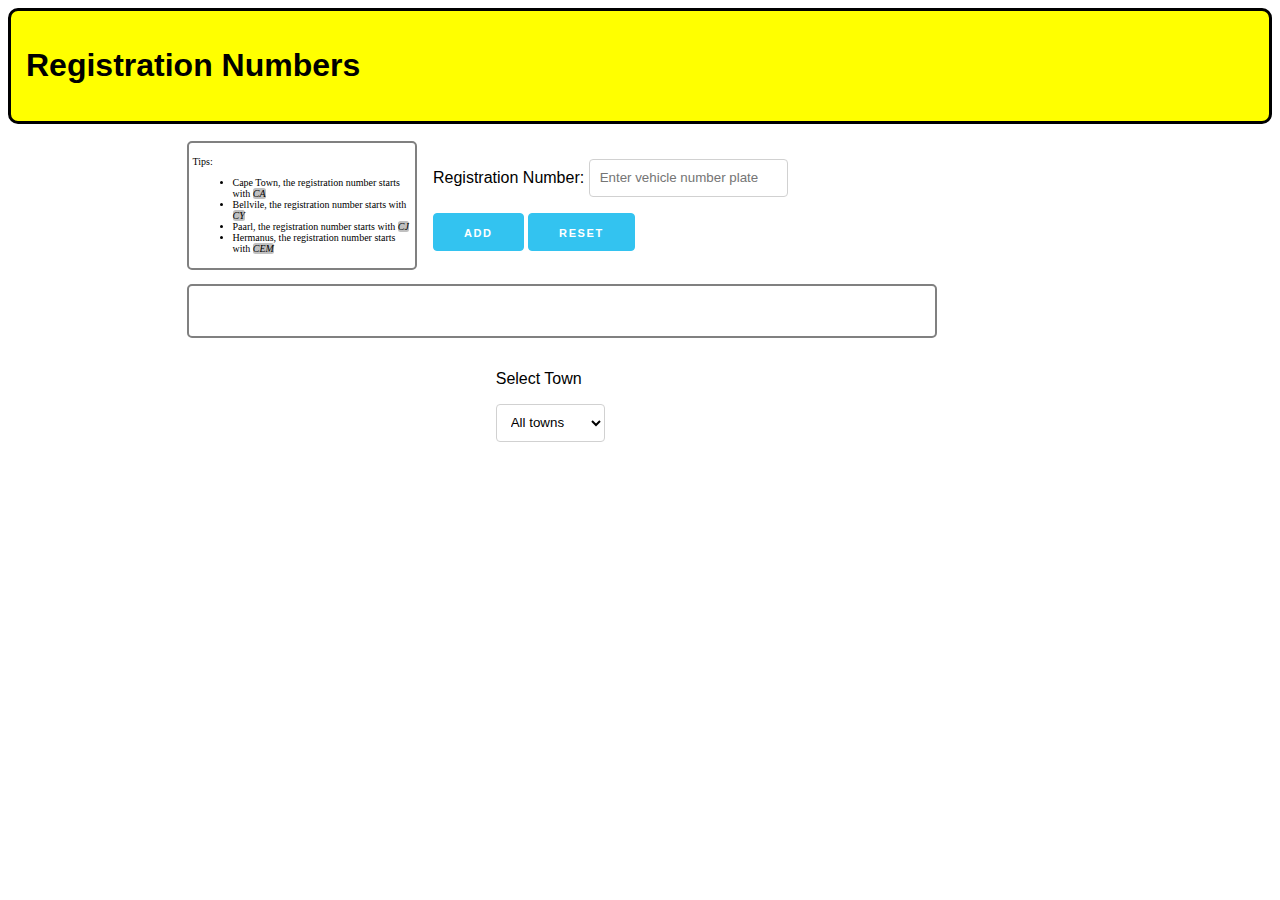
<file: index.html>
<!DOCTYPE html>
<html>
  <head>
      <title></title>
      <meta charset="utf-8" name = "viewport" content = "width=device-width, initial-scale=1.0">
      <link rel = "stylesheet" href="css/registration_numbers.css">
  </head>
  <body onLoad = "changeSelect();">
    <div class = "header">
      <h1>Registration Numbers</h1>
    </div>
    <div class = "container">

      <div class="row">
        <div class="appInstruction col-3">
          <p>Tips:
            <ul>
              <li>Cape Town, the registration number starts with <span class="plates"><i>CA</i></span></li>
              <li>Bellvile, the registration number starts with <span class="plates"><i>CY</i></span></li>
              <li>Paarl, the registration number starts with <span class="plates"><i>CJ</i></span></li>
              <li>Hermanus, the registration number starts with <span class="plates"><i>CEM</i></span></li>
            </ul>
          </p>
        </div>
        <div class = "col-8">
          <form>
            <p>
              <span>Registration Number:<span>
                <input type="text" name = "registration_number" class = "inPutSize regNum" placeholder="Enter vehicle number plate" maxlength="11" />
            </p>
          </form>
          <div class ="" >
            <button class="button-primary" on type="button" name="button" id ="addReg">Add </button>
            <button class="button-primary" on type="button" name="button" id ="reset">Reset</button>
          </div>
        </div>
      </div>
      <div class=" row displayInstruction">
        <span id ='plate'></span><span id = "footer"></span>
      </div>

      <div class = "row">
        <form class="col-8 moveToRight " name ="formten">
          <p>Select Town</p>
          <select name="towns" id ="townBox" onchange="changeSelect();">
            <option  value="all">All towns</option>
            <option  value="capetown" >Cape Town</option>
            <option  value="bellville" >Bellville</option>
            <option  value="paarl">Paarl</option>
            <option  value="hermanus">Hermanus</option>
          </select>
        </form>
      </div>
  </div>
      <div class = "row">
        <div class = "col-8 displayReg">
          <ul class = "addHere">
          </ul>
      </div>
    </div>

  </body>
  <script src="js/registration_numbers.js"></script>
  <script src="js/regstration_numbers-dom.js"></script>
</html>
</file>
<file: css/registration_numbers.css>
* {
    box-sizing: border-box;
}
.row::after {
      content: "";
      clear: both;
      display: table;
}
[class*="col-"] {
    float: left;
    padding: 9px;
}
.container {
  position: relative;
  width: 100%;
  max-width: 960px;
  margin: 0 auto;
  padding: 0 20px;
  box-sizing: border-box; }

.inPutSize{
  size : 20;
}
html {
    font-family: "Lucida Sans", sans-serif;
}
.header {
    background-color: yellow;
    color: black;
    padding: 15px;
    margin-bottom: 10px;
    border : 3px solid black;
    border-radius: 10px;
}
/*For mobile phones*/
[class*="col-"] {
    width: 100%;
}
.displayReg ul {
    list-style-type: none;
    margin: 0;
    padding: 0;
}
.displayReg li {
    padding: 8px;
    margin-top: 7px;
    background-color: yellow;
    color: black;
    box-shadow: 0 1px 3px rgba(0,0,0,0.12), 0 1px 2px rgba(0,0,0,0.24);
    border: 2px solid black;
    border-radius: 5px;
    text-align: center;
    max-width: 150px;
    min-width: 150px;

}
.displayInstruction{
  padding: 7px;
  margin: 7px;
  border: 2px solid grey;
  border-radius: 5px;
  text-align: center;
  top:inherit;
  max-width: 750px;
  white-space: pre-line;
  max-height: 6rem;
}
.plates i{
  background-color: silver;
  min-width: 50px;
  border-radius: 2.5px;
  text-align: center;
}
.appInstruction{
  padding: 3.5px;
  margin: 7px;
  border: 2px solid grey;
  border-radius: 5px;
  text: center;
  font-family:"Times New Roman", Helvetica, cursive ,fantasy,Times, Arial;
  font-weight: 500;
  font-size: 10px;
  color: black;
}
.footer{
  margin-top: 10px;
  text-align: center;
}
@media only screen and (min-width: 768px) {
    /* For desktop: */
    .displayReg li{
      display: inline-block;
      margin-right: 7px;
    }
    .col-1 {width: 8.33%;}
    .col-2 {width: 16.66%;}
    .col-3 {width: 25%;}
    .col-4 {width: 33.33%;}
    .col-5 {width: 41.66%;}
    .col-6 {width: 50%;}
    .col-7 {width: 58.33%;}
    .col-8 {width: 66.66%;}
    .col-9 {width: 75%;}
    .col-10 {width: 83.33%;}
    .col-11 {width: 91.66%;}
    .col-12 {width: 100%;}

    .moveToRight{
      float: right;
    }
    .inPutSize{
      size : 60;
    }
    .moveToRight::after {
          content: "";
          clear: both;
          display: table;
    }
}
/* Buttons
–––––––––––––––––––––––––––––––––––––––––––––––––– */
.button,
button,
input[type="submit"],
input[type="reset"],
input[type="button"] {
  display: inline-block;
  height: 38px;
  padding: 0 30px;
  color: #555;
  text-align: center;
  font-size: 11px;
  font-weight: 600;
  line-height: 38px;
  letter-spacing: .1rem;
  text-transform: uppercase;
  text-decoration: none;
  white-space: nowrap;
  background-color: transparent;
  border-radius: 4px;
  border: 1px solid #bbb;
  cursor: pointer;
  box-sizing: border-box; }
.button:hover,
button:hover,
input[type="submit"]:hover,
input[type="reset"]:hover,
input[type="button"]:hover,
.button:focus,
button:focus,
input[type="submit"]:focus,
input[type="reset"]:focus,
input[type="button"]:focus {
  color: #333;
  border-color: #888;
  outline: 0; }
.button.button-primary,
button.button-primary,
input[type="submit"].button-primary,
input[type="reset"].button-primary,
input[type="button"].button-primary {
  color: #FFF;
  background-color: #33C3F0;
  border-color: #33C3F0; }
.button.button-primary:hover,
button.button-primary:hover,
input[type="submit"].button-primary:hover,
input[type="reset"].button-primary:hover,
input[type="button"].button-primary:hover,
.button.button-primary:focus,
button.button-primary:focus,
input[type="submit"].button-primary:focus,
input[type="reset"].button-primary:focus,
input[type="button"].button-primary:focus {
  color: #FFF;
  background-color: #1EAEDB;
  border-color: #1EAEDB; }

/* Forms
–––––––––––––––––––––––––––––––––––––––––––––––––– */
input[type="email"],
input[type="number"],
input[type="search"],
input[type="text"],
input[type="tel"],
input[type="url"],
input[type="password"],
textarea,
select {
  height: 38px;
  padding: 6px 10px; /* The 6px vertically centers text on FF, ignored by Webkit */
  background-color: #fff;
  border: 1px solid #D1D1D1;
  border-radius: 4px;
  box-shadow: none;
  box-sizing: border-box; }
/* Removes awkward default styles on some inputs for iOS */
input[type="email"],
input[type="number"],
input[type="search"],
input[type="text"],
input[type="tel"],
input[type="url"],
input[type="password"],
textarea {
  -webkit-appearance: none;
     -moz-appearance: none;
          appearance: none; }
textarea {
  max-height: 65px;
  padding-top: 6px;
  padding-bottom: 6px; }
input[type="email"]:focus,
input[type="number"]:focus,
input[type="search"]:focus,
input[type="text"]:focus,
input[type="tel"]:focus,
input[type="url"]:focus,
input[type="password"]:focus,
textarea:focus,
select:focus {
  border: 1px solid #33C3F0;
  outline: 0; }
label,
legend {
  display: block;
  margin-bottom: .5rem;
  font-weight: 600; }
fieldset {
  padding: 0;
  border-width: 0; }
input[type="checkbox"],
input[type="radio"] {
  display: inline; }
label > .label-body {
  display: inline-block;
  margin-left: .5rem;
  font-weight: normal; }

/* Spacing
–––––––––––––––––––––––––––––––––––––––––––––––––– */
button,
.button {
  margin-bottom: 1rem; }
input,
textarea,
select,
fieldset {
  margin-bottom: 0rem; }
</file>
